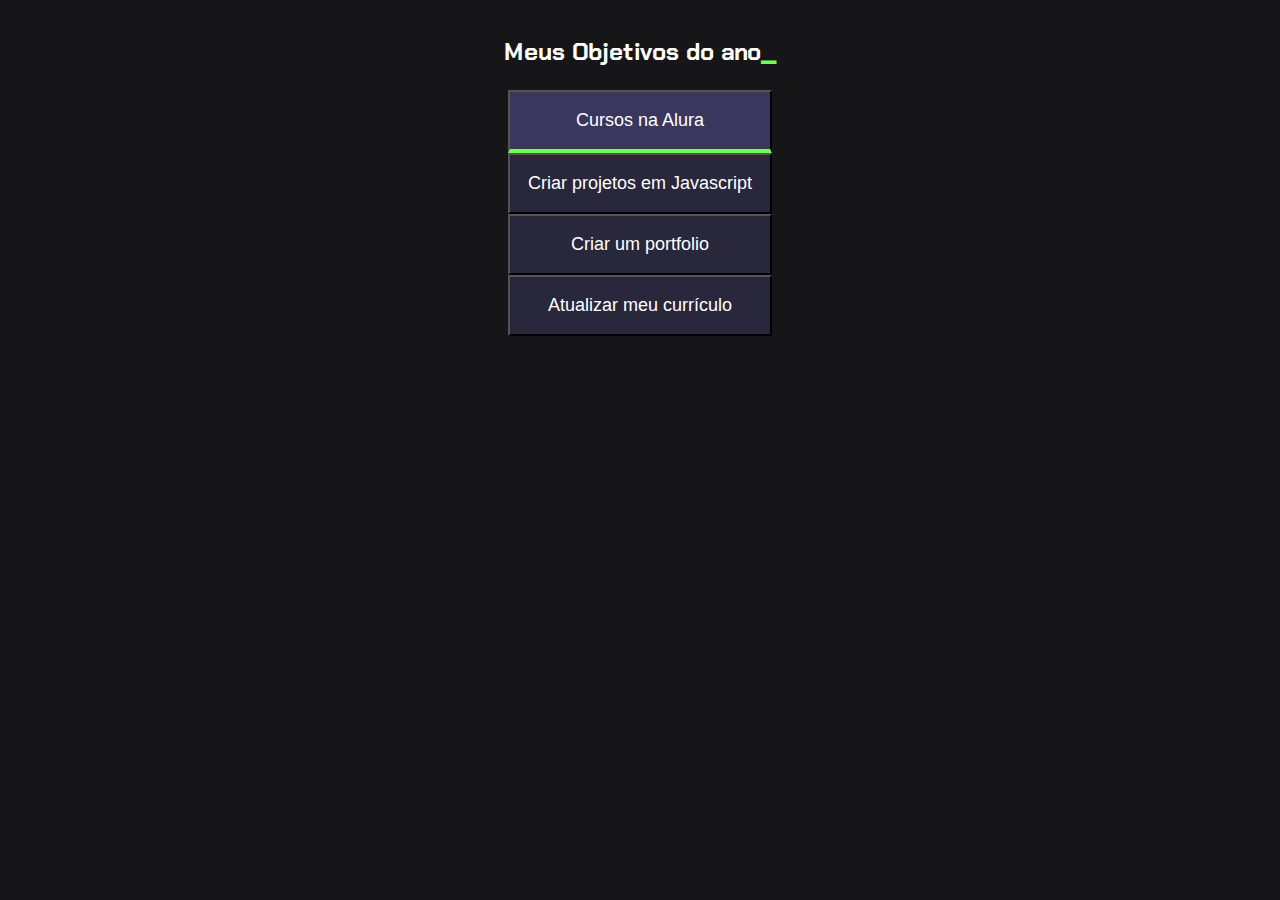
<file: teste-escola-main/teste-escola-main/index.html>
<!DOCTYPE html>
<html lang="pt-br">

<head>
  <meta charset="UTF-8">
  <meta name="viewport" content="width=device-width, initial-scale=1.0">
  <title>Meus objetivos do ano</title>
  <link rel="preconnect" href="https://fonts.googleapis.com">
  <link rel="stylesheet" href="style.css">
</head>

<body>
  <section class="conteudo-principal">
  <h2 class="titulo-principal">Meus Objetivos do ano<span>_</span></h2>
    <div class="botoes">
      <button class="botao ativo">Cursos na Alura</button>
      <button class="botao">Criar projetos em Javascript</button>
      <button class="botao">Criar um portfolio</button>
      <button class="botao">Atualizar meu currículo</button>
    </div>
  </section>
  <script src="main.js"></script>
</body>
</html>
</file>
<file: teste-escola-main/teste-escola-main/style.css>
@import url('https://fonts.googleapis.com/css2?family=Chakra+Petch:wght@400;700&display=swap');

:root{
    --cor-de-fundo: #161618;
    --verde: #6fff57;
    --branco: #ffffff;
    --botao-ativo: #3A375E;
    --botao-inativo: rgba(58, 55, 94, 0.5);
    --texto-fundo: rgba(58, 55, 94, 0.3);
}
body{
    background-color: var(--cor-de-fundo);
    color: var(--branco);
    font-family: 'Chakra Petch', sans-serif;
}
.conteudo-principal {
    display: flex;
    flex-direction: column;
    justify-content: center;
    align-items: center;
    max-width: 1200px;
    width: 100%;
    margin: 0 auto;
}
.titulo-principal span {
    color: var(--verde);
    text-align: left;
    width: 100%;
    font-size: 32px;
}
.botao {
font-family: "Crakra Petch", sans-serif;
    background-color: var(--botao-inativo);
    color: var(--branco);
    display: flex;
    justify-content: center;
    padding: 1em;
    font-size: 18px;
    align-items: center;
    width: 100% ;
}
.ativo{
    background-color: var(--botao-ativo);
    border-bottom: 4px solid var(--verde);
}
</file>
